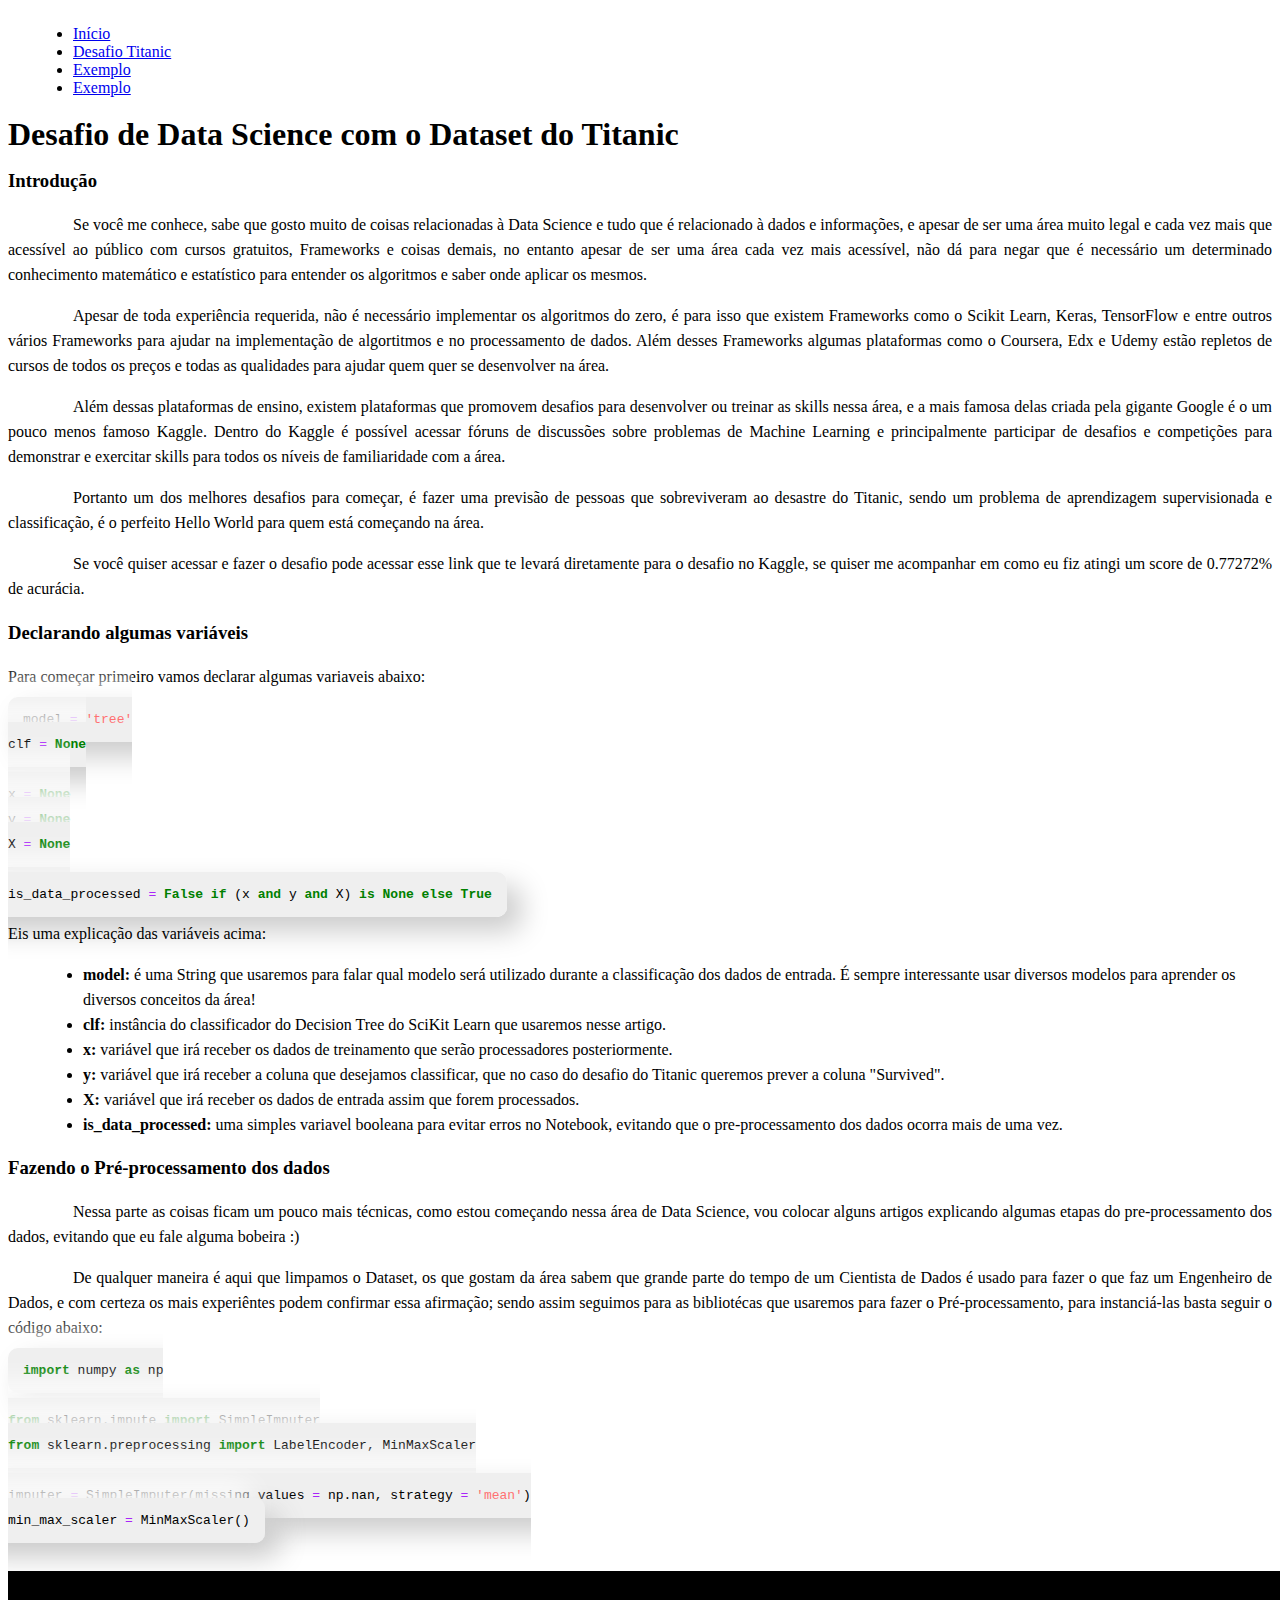
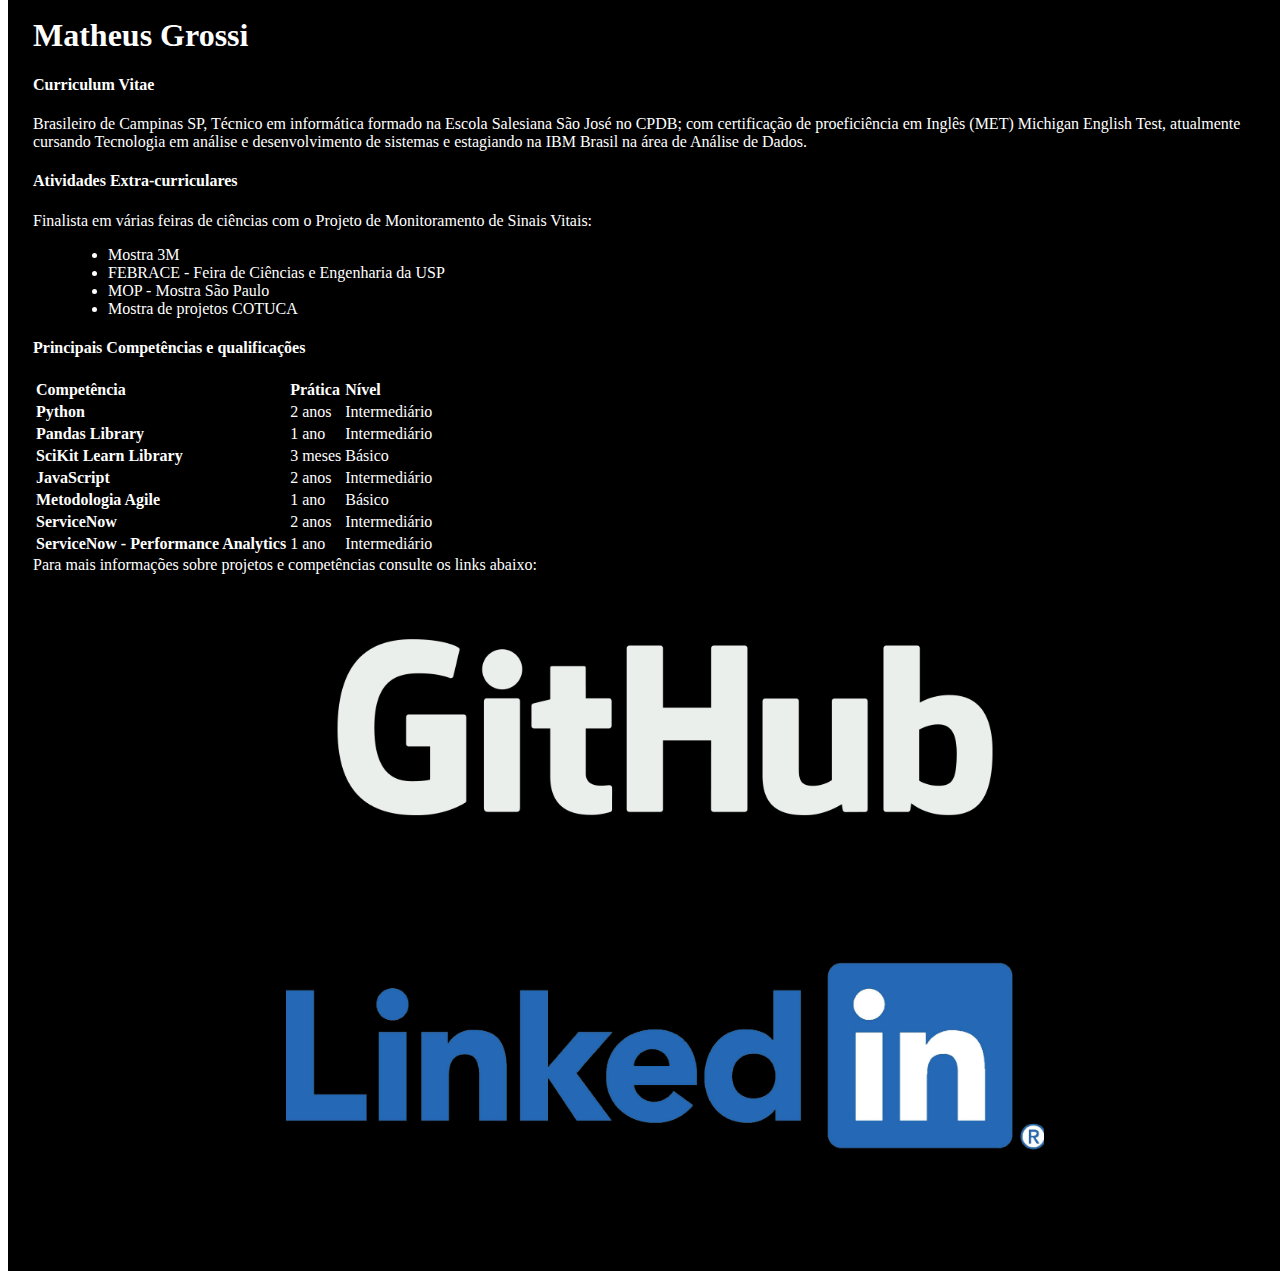
<file: html/matheus-contribuition.html>
<!DOCTYPE html>
<html>

    <head>
        <title>Ono Activity</title>
        <meta name="viewport" content="width=device-width, initial-scale=1">
        <meta charset="utf-8">
        <link rel="stylesheet" type="text/css" href="../css/style.css">
        <link href="https://cdn.jsdelivr.net/npm/bootstrap@5.1.0/dist/css/bootstrap.min.css" rel="stylesheet" integrity="sha384-KyZXEAg3QhqLMpG8r+8fhAXLRk2vvoC2f3B09zVXn8CA5QIVfZOJ3BCsw2P0p/We" crossorigin="anonymous">
        <link rel="stylesheet" type="text/css" href="../css/matheus-contribuition.css">
        <script src="../javascript/codeFormat.js"></script>
    </head>

    <body onload="init()">

        <div class="container">
            <!-- Começo do menu principal -->
            <ul class="nav justify-content-center">
                <li class="nav-item">
                    <a class="nav-link" aria-current="page" href="../index.html">Início</a>
                </li>
                <li class="nav-item">
                    <a class="nav-link active" href="../html/">Desafio Titanic</a>
                </li>
                <li class="nav-item">
                    <a class="nav-link" href="#">Exemplo</a>
                </li>
                <li class="nav-item">
                    <a class="nav-link" href="#" tabindex="-1" aria-disabled="true">Exemplo</a>
                </li>
            </ul>
            <!-- Fim do menu principal -->

            <!-- Começo do conteúdo da página -->
            <div id="content" class="col">
                
                <div style="margin-bottom: 15px;" class="row">
                    <h1>Desafio de Data Science com o Dataset do Titanic</h1>
                </div>

                <div style="margin-bottom: 15px;" class="row">
                    <h3>Introdução</h3>
                </div>
                
                <div class="row">
                    <p>
                        Se você me conhece, sabe que gosto muito de coisas relacionadas à Data Science e tudo que é relacionado à dados 
                        e informações, e apesar de ser uma área muito legal e cada vez mais que acessível ao público com cursos gratuitos, 
                        Frameworks e coisas demais, no entanto apesar de ser uma área cada vez mais acessível, 
                        não dá para negar que é necessário um determinado conhecimento matemático e estatístico para entender os algoritmos e saber onde aplicar os mesmos.
                    </p>
                    <p>
                        Apesar de toda experiência requerida, não é necessário implementar os algoritmos do zero, é para isso que existem Frameworks como o Scikit Learn, 
                        Keras, TensorFlow e entre outros vários Frameworks para ajudar na implementação de algortitmos e no processamento de dados. Além desses Frameworks algumas plataformas como o Coursera, 
                        Edx e Udemy estão repletos de cursos de todos os preços e todas as qualidades para ajudar quem quer se desenvolver na área.
                    </p>
                    <p>
                        Além dessas plataformas de ensino, existem plataformas que promovem desafios para desenvolver ou treinar as skills nessa área, 
                        e a mais famosa delas criada pela gigante Google é o um pouco menos famoso Kaggle. Dentro do Kaggle é possível acessar fóruns de discussões sobre problemas de Machine Learning 
                        e principalmente participar de desafios e competições para demonstrar e exercitar skills para todos os níveis de familiaridade com a área.
                    </p>
                    <p>
                        Portanto um dos melhores desafios para começar, é fazer uma previsão de pessoas que sobreviveram ao desastre do Titanic, sendo um problema de aprendizagem supervisionada e classificação, 
                        é o perfeito Hello World para quem está começando na área.
                    </p>
                    <p>
                        Se você quiser acessar e fazer o desafio pode acessar esse link que te levará diretamente para o desafio no Kaggle, se quiser me acompanhar em como eu fiz atingi um score de 0.77272% de acurácia.
                    </p>
                </div>

                <div style="margin-bottom: 15px;" class="row">
                    <h3>Declarando algumas variáveis</h3>
                </div>

                <div class="row">
                    <p style="text-indent: 0;">
                        Para começar primeiro vamos declarar algumas variaveis abaixo:
                    </p>
                    <code>
                        model = 'tree'<br>
                        clf = None<br>
                        <br>
                        x = None<br>
                        y = None<br>
                        X = None<br>
                        <br>
                        is_data_processed = False if (x and y and X) is None else True<br>
                    </code>
                </div>

                <div class="row">
                    <p style="text-indent: 0px">
                        Eis uma explicação das variáveis acima:
                        <ul>
                            <li><strong>model:</strong> é uma String que usaremos para falar qual modelo será utilizado durante a classificação dos dados de entrada. É sempre interessante usar diversos modelos para aprender os diversos conceitos da área!</li>
                            <li><strong>clf:</strong> instância do classificador do Decision Tree do SciKit Learn que usaremos nesse artigo.</li>
                            <li><strong>x:</strong> variável que irá receber os dados de treinamento que serão processadores posteriormente.</li>
                            <li><strong>y:</strong> variável que irá receber a coluna que desejamos classificar, que no caso do desafio do Titanic queremos prever a coluna "Survived".</li>
                            <li><strong>X:</strong> variável que irá receber os dados de entrada assim que forem processados.</li>
                            <li><strong>is_data_processed:</strong> uma simples variavel booleana para evitar erros no Notebook, evitando que o pre-processamento dos dados ocorra mais de uma vez.</li>
                        </ul>
                    </p>
                </div>

                <div style="margin-bottom: 15px;" class="row">
                    <h3>Fazendo o Pré-processamento dos dados</h3>
                </div>

                <div class="row">
                    <p>
                        Nessa parte as coisas ficam um pouco mais técnicas, como estou começando nessa área de Data Science, 
                        vou colocar alguns artigos explicando algumas etapas do pre-processamento dos dados, evitando que eu fale alguma bobeira :)
                    </p>
                    <p>
                        De qualquer maneira é aqui que limpamos o Dataset, os que gostam da área sabem que grande parte do tempo
                        de um Cientista de Dados é usado para fazer o que faz um Engenheiro de Dados, e com certeza os mais experiêntes
                        podem confirmar essa afirmação; sendo assim seguimos para as bibliotécas que usaremos para fazer o Pré-processamento,
                        para instanciá-las basta seguir o código abaixo:
                    </p>
                    <code>
                        import numpy as np<br>
                        <br>
                        from sklearn.impute import SimpleImputer<br>
                        from sklearn.preprocessing import LabelEncoder, MinMaxScaler<br>
                        <br>
                        imputer = SimpleImputer(missing_values=np.nan, strategy='mean')<br>
                        min_max_scaler = MinMaxScaler()<br>
                    </code>
                </div>

            </div>
            <!-- Fim do conteúdo da página -->
        </div>    
        
        <!-- Rodapé da página -->
        <footer>
            <div class="container">
                <!-- Nome e introdução -->
                <div style="margin-bottom: 15px;" class="row">
                    <h1>Matheus Grossi</h1>
                </div>

                <!-- Informações pessoais -->
                <div class="row">
                    <div class="col">
                        <div class="row">
                            <h4>Curriculum Vitae</h4>
                        </div>

                        <div class="row">
                            <span class="bio">
                                Brasileiro de Campinas SP, Técnico em informática formado na Escola Salesiana São José
                                no CPDB; com certificação de proeficiência em Inglês (MET) Michigan English Test, 
                                atualmente cursando Tecnologia em análise e desenvolvimento de sistemas
                                e estagiando na IBM Brasil na área de Análise de Dados.
                            </span>
                        </div>
                </div>
                
                <div class="col">
                    <div class="row">
                        <h4>Atividades Extra-curriculares</h4>
                    </div>

                    <div class="row">
                        <span class="bio">
                            Finalista em várias feiras de ciências com o Projeto de Monitoramento de Sinais Vitais:
                            <ul>
                                <li>Mostra 3M</li>
                                <li>FEBRACE - Feira de Ciências e Engenharia da USP</li>
                                <li>MOP - Mostra São Paulo</li>
                                <li>Mostra de projetos COTUCA</li>
                            </ul>
                        </span>
                    </div>
                </div>
                    <div class="row">
                        <h4>Principais Competências e qualificações</h4>
                    </div>

                    <div class="row">
                        <span class="bio">
                            <table class="table">
                                <thead>
                                    <tr>
                                    <th scope="col">Competência</th>
                                    <th scope="col">Prática</th>
                                    <th scope="col">Nível</th>
                                    </tr>
                                </thead>
                                <tbody>
                                    <tr>
                                        <th scope="row">Python</th>
                                        <td>2 anos</td>
                                        <td>Intermediário</td>
                                    </tr>
                                    <tr>
                                        <th scope="row">Pandas Library</th>
                                        <td>1 ano</td>
                                        <td>Intermediário</td>
                                    </tr>
                                    <tr>
                                        <th scope="row">SciKit Learn Library</th>
                                        <td>3 meses</td>
                                        <td>Básico</td>
                                    </tr>
                                    <tr>
                                        <th scope="row">JavaScript</th>
                                        <td>2 anos</td>
                                        <td>Intermediário</td>
                                    </tr>
                                    <tr>
                                        <th scope="row">Metodologia Agile</th>
                                        <td>1 ano</td>
                                        <td>Básico</td>
                                    </tr>
                                    <tr>
                                        <th scope="row">ServiceNow</th>
                                        <td>2 anos</td>
                                        <td>Intermediário</td>
                                        </tr>
                                    <tr>
                                        <th scope="row">ServiceNow - Performance Analytics</th>
                                        <td>1 ano</td>
                                        <td>Intermediário</td>
                                    </tr>
                                </tbody>
                            </table>
                        </span>

                        <div class="row">
                            <span class="bio">
                                Para mais informações sobre projetos e competências consulte os links abaixo:
                            </span>
                            
                            <div class="col">
                                <a style="-webkit-filter: invert(1); filter: invert(1);" href="https://www.github.com/Matheusgrossi/"><img src="../media/images/GitHub_Logo.png"></a>
                            </div>

                            <div class="col">
                                <a href="https://www.linkedin.com/in/matheusgrossi1999/"><img src="../media/images/LinkedIn-Logo-1.png"></a>
                            </div>
                        </div>
                    </div>
                </div>

            </div>
        </footer>
        
    </body>
</html>
</file>
<file: css/style.css>
.nav {
    margin: 25px !important;
}

#content {
    line-height: 25px;
    margin-bottom: 40px;
}

.video-container {
    height: 300px;
    position: relative;
}

.video-container video {
  width: 100%;
  height: max-content;
  position: absolute;
  z-index: 0;
  opacity: 0.2;
}

/* Just styling the content of the div, the *magic* in the previous rules */
.video-container .caption {
  z-index: 1;
  position: relative;

  padding: 175px 20%;
  text-align: center;
  min-height: 195px
}

#school-logo {
    border-radius: 14%;

    height: auto;
    max-height: 155px;
}

footer {
    padding: 25px;
    float: left;
    position: relative;
    width: 100%;
    background-color: black !important;
    bottom: 0px;
    color: white;
}
</file>
<file: css/matheus-contribuition.css>
p {
    text-indent: 65px;
    text-align: justify;
}

ul {
    margin-left: 35px;
}

code { 
    color: black;
    line-height: 20px;

    padding: 15px;
    margin: 20px 0px;
    border-radius: 10px;
    background: #efefef;
    box-shadow:  14px 14px 28px #cbcbcb,
                 -14px -14px 28px #ffffff;
}

code .reserved {
    color: green;
    font-weight: bold;
}

code .string {
    color: rgb(255, 113, 114);
}

code .symbol {
    color: rgb(169, 38, 249);
}

code .comment {
    color: rgb(64, 128, 128);
}

.bio {
    text-align: justify;
    margin-bottom: 25px;
}

.table {
    color: white !important;
}

img {
    margin-left: 20%;
    width: 60%;
    height: auto;
}
</file>
